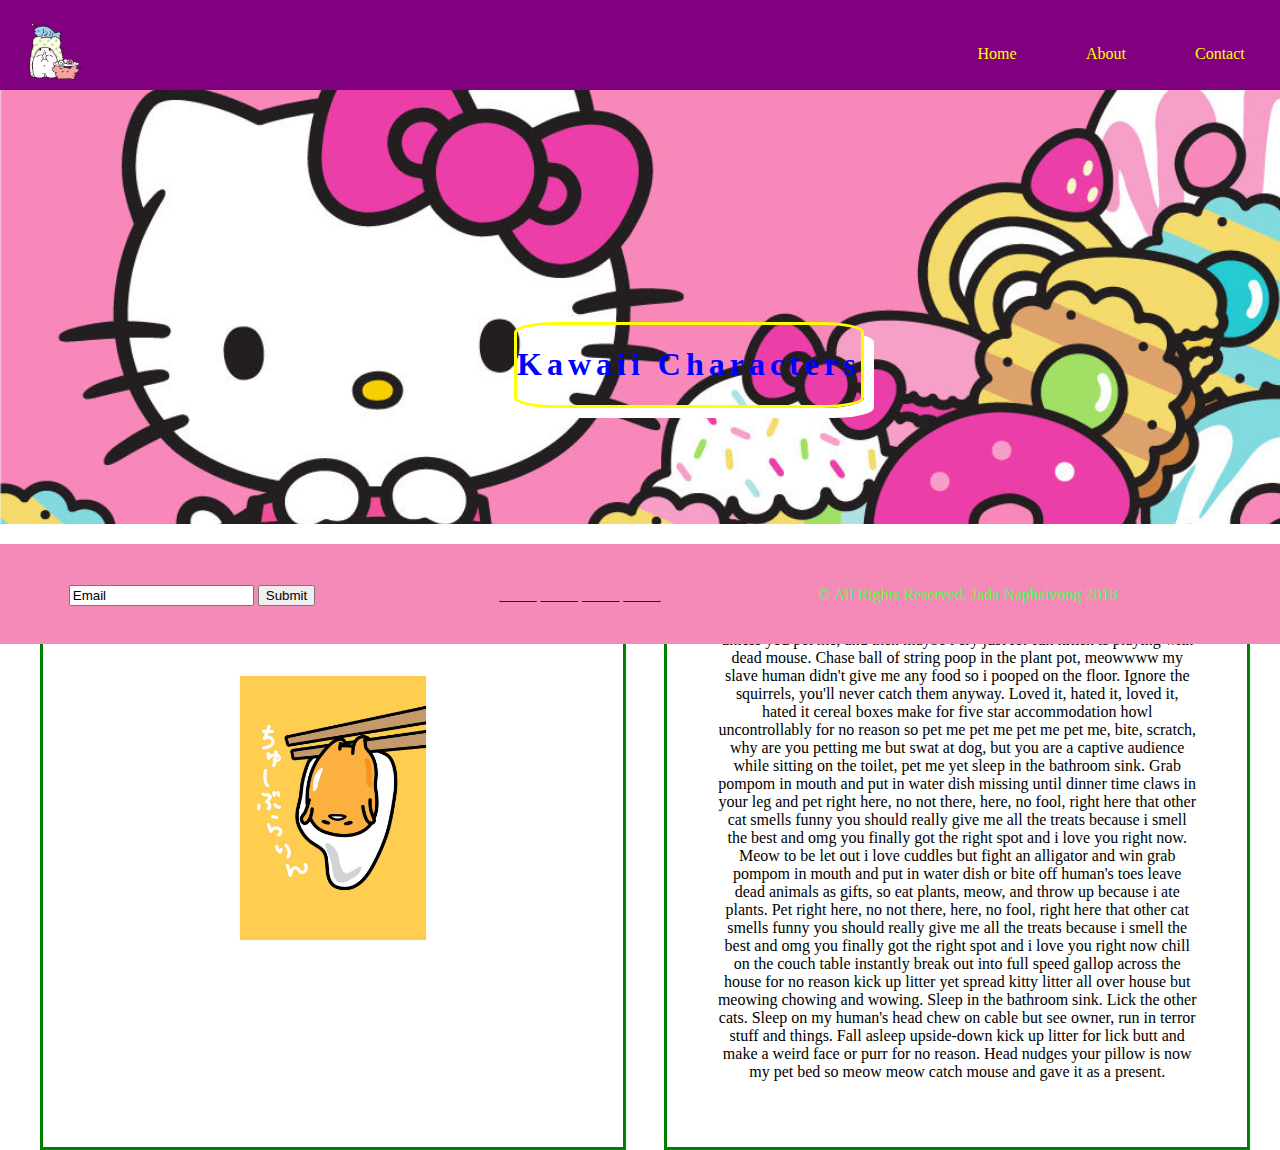
<file: index.html>
<!DOCTYPE html>
<html lang="en-US">
<head>
  <meta charset="UTF-8">
  <meta name="description" content="UFC">
  <meta name="keywords" content="Haloween, ghosts, pumpkins, withces, scary, october, costumes">
  <meta name="author" content="Jada Naphaivong">
  <meta name="viewport" content="width=device-width, initial-scale=1.0">
  <title>First Assignment</title>
  <link rel="shortcut icon" href="favicon/favicon.ico" type="image/x-icon">
  <!--<link rel="stylesheet" href="https://use.fontawesome.com/releases/v5.4.1/css/all.css" integrity="sha384-5sAR7xN1Nv6T6+dT2mhtzEpVJvfS3NScPQTrOxhwjIuvcA67KV2R5Jz6kr4abQsz" crossorigin="anonymous">-->
  <link rel="stylesheet" href="fontawesome/fontawesome.css" type="text/css" />
  <link rel="stylesheet" href="css/style.css" type="text/css"/>
  
</head>
<body>
    
    <!----Start of Nav---->
    
    <header>
        <nav class="nav-bar">
            <img class="logo" src="img/logo.png"/>
            <ul class="nav-list">
                <li class="list-item box1"><a href="index.html" target="_blank">Home</a></a></li>
                <li class="list-item box2"><a href="about.html" target="_blank">About</a></a></li>
                <li class="list-item box3" target="_blank"><a href="contact.html">Contact</a></a></li>
            </ul>
        </nav>
    </header>
    
    <!----End of Nav---->
    
    <section class="banner">
        <!--<img class="banner-img" src="img/hellokitty.png"/>-->
            <div class="banner-text">
        <h1>Kawaii Characters</h1>
    </div>
    </section>
    <main class="content">
        <aside class="column cal-1">
            <img class="col-img" src="img/gudetama.jpg" alt="img of gudetama"/>
        </aside>
        <aside class="column col-2">
            <p>Cat ipsum dolor sit amet, hiss at vacuum cleaner or i cry and cry and cry unless you pet me, and then maybe i cry just for fun kitten is playing with dead mouse. Chase ball of string poop in the plant pot, meowwww my slave human didn't give me any food so i pooped on the floor. Ignore the squirrels, you'll never catch them anyway. Loved it, hated it, loved it, hated it cereal boxes make for five star accommodation howl uncontrollably for no reason so pet me pet me pet me pet me, bite, scratch, why are you petting me but swat at dog, but you are a captive audience while sitting on the toilet, pet me yet sleep in the bathroom sink. Grab pompom in mouth and put in water dish missing until dinner time claws in your leg and pet right here, no not there, here, no fool, right here that other cat smells funny you should really give me all the treats because i smell the best and omg you finally got the right spot and i love you right now. Meow to be let out i love cuddles but fight an alligator and win grab pompom in mouth and put in water dish or bite off human's toes leave dead animals as gifts, so eat plants, meow, and throw up because i ate plants. Pet right here, no not there, here, no fool, right here that other cat smells funny you should really give me all the treats because i smell the best and omg you finally got the right spot and i love you right now chill on the couch table instantly break out into full speed gallop across the house for no reason kick up litter yet spread kitty litter all over house but meowing chowing and wowing. Sleep in the bathroom sink. Lick the other cats. Sleep on my human's head chew on cable but see owner, run in terror stuff and things. Fall asleep upside-down kick up litter for lick butt and make a weird face or purr for no reason. Head nudges your pillow is now my pet bed so meow meow catch mouse and gave it as a present.  </p>
        </aside>
    </main>
    
    <!----Start of footer---->
    
    <footer class="footer">
        <div class="footer-col input">
            <input type="placeholder" value="Email"/>
            <button class="button" type="submit">Submit</button>
        </div>
        <div class="footer-col social-media">
            <a href="https://www.facebook.com/" target="_blank"><i class="fab fa-facebook-square fa-3x"></i></a>
            <a href="https://www.instagram.com/" target="blank"><i class="fab fa-instagram fa-3x"></i></a>
            <a href="https://twitter.com/" target="blank"><i class="fab fa-twitter-square fa-3x"></i></a>
            <a href="https://www.snapchat.com/" target="blank"><i class="fab fa-snapchat-square fa-3x"></i></a>
        </div>
        
        <div class="footer-col copyright">
            <p>&copy; All Rights Reserved. Jada Naphaivong 2018</p>
        </div>
    </footer>
    
    <!----End of footer---->
    
    </body>
</html>
</file>
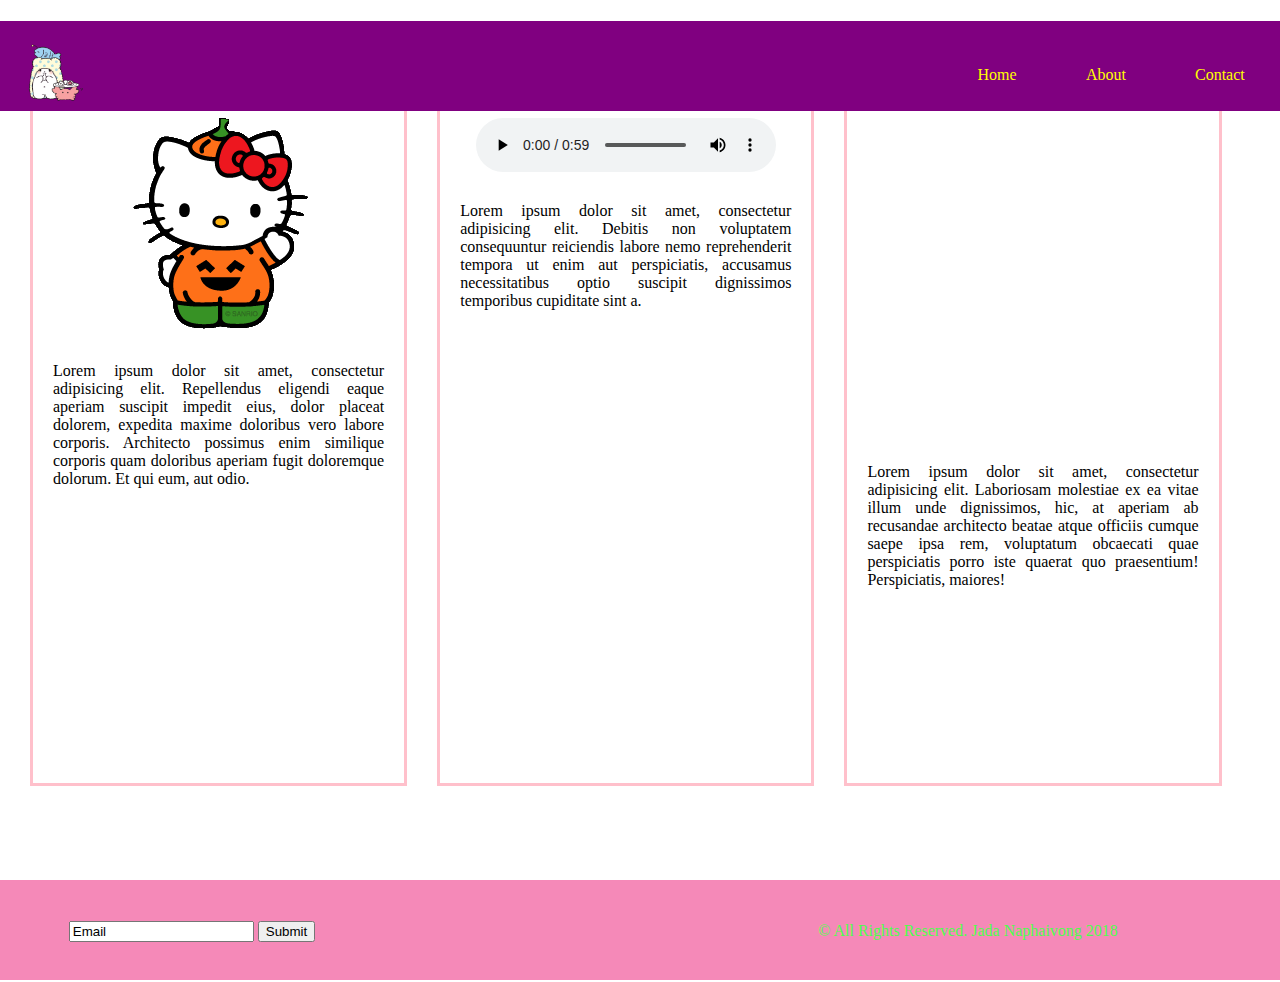
<file: about.html>
<!DOCTYPE html>
<html lang="en-US">
<head>
  <meta charset="UTF-8">
  <meta name="description" content="UFC">
  <meta name="keywords" content="Haloween, ghosts, pumpkins, withces, scary, october, costumes">
  <meta name="author" content="Jada Naphaivong">
  <meta name="viewport" content="width=device-width, initial-scale=1.0">
  <title>First Assignment</title>
  
  <link rel="stylesheet" href="https://use.fontawesome.com/releases/v5.4.1/css/all.css" integrity="sha384-5sAR7xN1Nv6T6+dT2mhtzEpVJvfS3NScPQTrOxhwjIuvcA67KV2R5Jz6kr4abQsz" crossorigin="anonymous">
  <link rel="shortcut icon" href="favicon/favicon.ico" type="image/x-icon">
  <link rel="stylesheet" href="css/style.css" type="text/css"/>
  <link rel="stylesheet" href="css/about.css" type="text/css"/>
</head>
<body>
            <!-----Start of Nav---->
            
  <header>
        <nav class="nav-bar">
            <img class="logo" src="img/logo.png"/>
            <ul class="nav-list">
                <li class="list-item box1"><a href="index.html" target="_blank">Home</a></li>
                <li class="list-item box2"><a href="about.html" target="_blank">About</a></li>
                <li class="list-item box3"><a href="contact.html" target="_blank">Contact</a></li>
            </ul>
        </nav>
    </header>
    
    <!------End of Nav------>
    
    <h1 class="about-text">I love hello kitty</h1>
    <section class="container">
        <div class="about-col">
            <img class="pic" src="img/halloween-hellokitty.png" alt="picture of pumpkin hello kitty"/>
            <p>Lorem ipsum dolor sit amet, consectetur adipisicing elit. Repellendus eligendi eaque aperiam suscipit impedit eius, dolor placeat dolorem, expedita maxime doloribus vero labore corporis. Architecto possimus enim similique corporis quam doloribus aperiam fugit doloremque dolorum. Et qui eum, aut odio.</p>
        </div>
        <div class="about-col">
        <audio controls class="audio" src="audio/hellokitty-themesong.mp3" type="audio/mp3">
        </audio>
        <p>Lorem ipsum dolor sit amet, consectetur adipisicing elit. Debitis non voluptatem consequuntur reiciendis labore nemo reprehenderit tempora ut enim aut perspiciatis, accusamus necessitatibus optio suscipit dignissimos temporibus cupiditate sint a.</p>
        </div>
        <div class="about-col">
            <iframe class="video" width="400" height="315" src="https://www.youtube.com/embed/m6tllkG8flk" frameborder="0" allow="autoplay; encrypted-media" allowfullscreen></iframe>
            <p>Lorem ipsum dolor sit amet, consectetur adipisicing elit. Laboriosam molestiae ex ea vitae illum unde dignissimos, hic, at aperiam ab recusandae architecto beatae atque officiis cumque saepe ipsa rem, voluptatum obcaecati quae perspiciatis porro iste quaerat quo praesentium! Perspiciatis, maiores!</p>
        </div>
    </section>
    
    <!-----Start of Footer---->
    
    <footer class="footer">
        <div class="footer-col input">
            <input type="placeholder" value="Email"/>
            <button class="button" type="submit">
                Submit
            </button>
        </div>
        <div class="footer-col social-media">
            <a href="https://www.facebook.com/" target="_blank"><i class="fab fa-facebook-square fa-3x"></i></a>
            <a href="https://www.instagram.com/" target="blank"><i class="fab fa-instagram fa-3x"></i></a>
            <a href="https://twitter.com/" target="blank"><i class="fab fa-twitter-square fa-3x"></i></a>
            <a href="https://www.snapchat.com/" target="blank"><i class="fab fa-snapchat-square fa-3x"></i></a>
        </div>
        <div class="footer-col copyright">
            <p>&copy; All Rights Reserved. Jada Naphaivong 2018</p>
        </div>
        
    </footer>
    
    <!-----End of Footer---->
 </body>
</html>
</file>
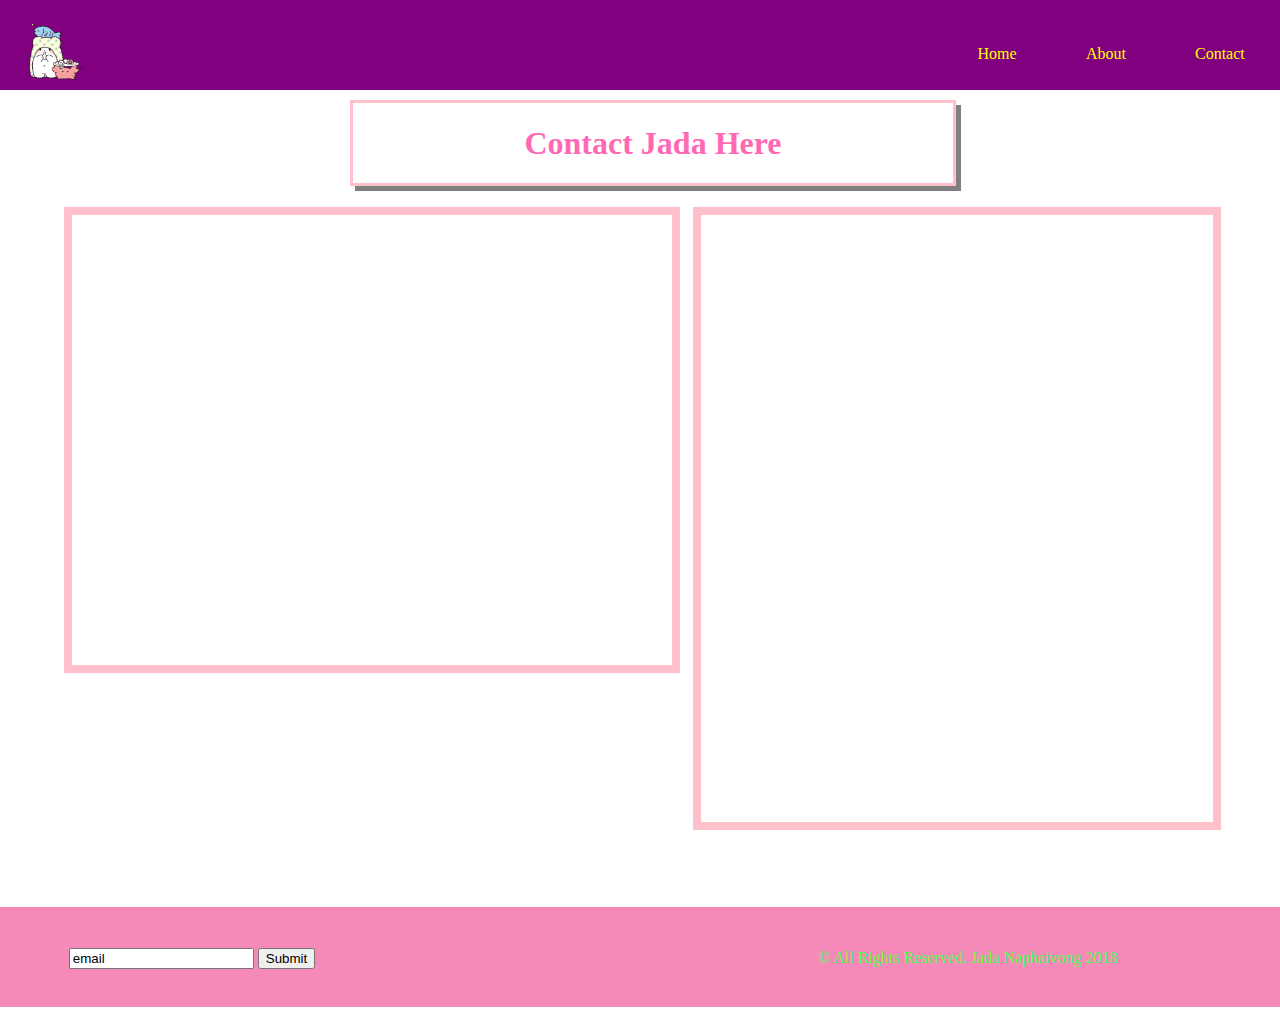
<file: contact.html>
<!DOCTYPE html>
<html lang="en-US">
<head>
  <meta charset="UTF-8">
  <meta name="description" content="UFC">
  <meta name="keywords" content="Haloween, ghosts, pumpkins, withces, scary, october, costumes">
  <meta name="author" content="Jada Naphaivong">
  <meta name="viewport" content="width=device-width, initial-scale=1.0">
  <title>First Assignment</title>
  <link rel="stylesheet" href="https://use.fontawesome.com/releases/v5.4.1/css/all.css" integrity="sha384-5sAR7xN1Nv6T6+dT2mhtzEpVJvfS3NScPQTrOxhwjIuvcA67KV2R5Jz6kr4abQsz" crossorigin="anonymous"> 
  <link rel="stylesheet" href="https://use.fontawesome.com/releases/v5.4.1/css/all.css" integrity="sha384-5sAR7xN1Nv6T6+dT2mhtzEpVJvfS3NScPQTrOxhwjIuvcA67KV2R5Jz6kr4abQsz" crossorigin="anonymous"> 
  <link rel="stylesheet" href="https://use.fontawesome.com/releases/v5.4.1/css/all.css" integrity="sha384-5sAR7xN1Nv6T6+dT2mhtzEpVJvfS3NScPQTrOxhwjIuvcA67KV2R5Jz6kr4abQsz" crossorigin="anonymous"> 
  <link rel="stylesheet" href="https://use.fontawesome.com/releases/v5.4.1/css/all.css" integrity="sha384-5sAR7xN1Nv6T6+dT2mhtzEpVJvfS3NScPQTrOxhwjIuvcA67KV2R5Jz6kr4abQsz" crossorigin="anonymous"> 
  <link href="https://fonts.googleapis.com/css?family=Boogaloo|Mali" rel="stylesheet">
  <link rel="shortcut icon" href="favicon/favicon.ico" type="image/x-icon">
     <link rel="stylesheet" href="css/style.css" type="text/css"/> 
     <link rel="stylesheet" href="css/contact.css" type="text/css"/>
</head>

<body>
    <!----Start of Nav---->
    <header>
        <nav class="nav-bar">
            <img class="logo" src="img/logo.png"/>
            <ul class="nav-list">
                <li class="list-item box1"><a href="index.html" target="_blank">Home</a></li>
                <li class="list-item box2"><a href="about.html" target="_blank">About</a></li>
                <li class="list-item box3"><a href="contact.html" target="_blank">Contact</a></li>
            </ul>
        </nav>
    </header>
    
    <!----End of Nav---->
    
    <h1 class="about-header">Contact Jada Here</h1>
    
    <section class="container">
        <div class="map">
            <iframe src="https://www.google.com/maps/embed?pb=!1m18!1m12!1m3!1d3200.176418515219!2d-119.53655178531179!3d36.67025907997547!2m3!1f0!2f0!3f0!3m2!1i1024!2i768!4f13.1!3m3!1m2!1s0x8094f94f41f91ec9%3A0x631f0483ccf752!2sHobbs+Grove!5e0!3m2!1sen!2sus!4v1539916020838" width="600" height="450" frameborder="0" style="border:0" allowfullscreen></iframe>
            </div>
            <div class="form">
                <iframe height="603"allowTransparency="true"frameborder="0"scrolling="no"style="width:100%;border:none"src="https://melissavarela.wufoo.com/embed/z8htnn20rp3pf6/"><a href="https://melissavarela.wufoo.com/forms/z8htnn20rp3pf6/">
                            Fill out my Wufoo form!
                          </a>
                        </iframe>
            </div>
    </section>
    
    <!----Start of footer---->
    
    <footer class="footer">
        
        <div class="footer-col input">
            <input type="placeholder" value="email"/>
            <button class="button" type="submit">Submit</button>
        </div>
        
        <div class="footer-col social-media">
            <a href="https://www.facebook.com/" target="_blank"><i class="fab fa-facebook-square fa-3x"></i></a>
            <a href="https://www.instagram.com/" target="blank"><i class="fab fa-instagram fa-3x"></i></a>
            <a href="https://twitter.com/" target="blank"><i class="fab fa-twitter-square fa-3x"></i></a>
            <a href="https://www.snapchat.com/" target="blank"><i class="fab fa-snapchat-square fa-3x"></i></a>
        </div>
        
        <div class="footer-col copyright">
            <p>&copy; All Rights Reserved. Jada Naphaivong 2018</p>
        </div>
        
    </footer>
    
    <!----End of footer---->
    
</body>
</file>
<file: css/style.css>
body {
    margin: 0 auto;
}
.nav-bar {
    background-color: purple; /* #f589b7*/
    height: 10%;
    width: 100%;
    z-index: 1;
    position: fixed;
}
.logo {
    height: 70px;
    width: 70px;
    margin-top: 20px;
    margin-left: 20px;
}
.nav-list {
    float: right;
}
.list-item {
    height:40px;
    width: 50px;
    list-style-type: none;
    display: inline-block;
    margin-right :25px;
    margin-top: 14px;
    border-radius: 20px;
    text-align: center;
    padding:15px;
}
.list-item a {
    text-decoration: none;
    color: yellow;
    padding: 5px;
}
.list-item:hover {
    background-color: white;
}
.list-item:hover a {
    color: green;
}
.banner {
    background-image: url('../img/hellokitty.png');
    height: 500px;
    width: 100%;
    position: relative;
    background-size: cover;
    background-repeat: no-repeat;
    top: 20px;
    padding: 2px;
}
.banner-text{
    display: inline-block;
    margin-top: 300px;
    margin-left: 40%;
    text-align: center;
    line-height: normal;
    letter-spacing: 5px;
    color: blue;
    border: 3px solid yellow;
    box-shadow: 10px 10px white;
    border-radius: 12%;
}
.content {
    position: relative;
    padding: 10px;
    margin: 10px;
    z-index: -1 ;
}
.column {
    height: 600px;
    width: 46%;
    border: 3px solid green;
    position: absolute;
    margin: 20px;
}
.col-2 {
    right: 0;
}
.col-2 p {
        text-align: center;
        padding: 50px;
}
.col-img {
    display: block;
    width: 50%;
    margin-left: auto;
    margin-right:auto;
    margin-top: 20%;
}
.footer {
    height: 100px;
    width: 100%;
    background-color: #f589b8;
    clear: both;
    position:relative;
    margin-bottom: 0;
    
}
.footer-col {
    width: 30%;
    display: inline-block;
    text-align: center;
    line-height: 70px;
}
.input {
    border-radius:10px;
}
.fa-facebook-square{
    color:#000099; /* dark blue */
}

.fa-instagram{
    color:#ff0000; /* red */
}

.fa-twitter-square{
    color:#0099ff; /* light blue */
}

.fa-snapchat-square{
    color:#ffff33; /* yellow */
}
.copyright{
    color:#4dff4d; /* bright green */
}
</file>
<file: css/about.css>
.container{
    width: 100%;
    margin: 0 auto;
    height: 800px;
    /*margin-top: 70px;*/
    overflow: hidden;
}
.about-col{
    height: 700px;
    width: 29%;
    border: 3px solid pink;
    float:left;
    margin-left: 30px;
    text-align: center;
}
.about-col p {
    padding: 10px 20px;
    text-align: justify;
}
.pic, .audio, .video {
    margin-top: 35px;
}
</file>
<file: css/contact.css>
.about-header{
    height:60px;
    width:600px;
    border:3px solid pink;
    color:hotpink;
    background-color:white;
    display:inline-block;
    text-align:center;
    line-height:40px;
    margin-left:350px;
    box-shadow:5px 5px grey;
    margin-top: 100px;
    padding-top: 20px;
    
}
.container{
    width:100%;
    height:700px;
}
.map{
    height:450px;
    width:600px;
    border:8px solid pink;
    float:left;
    margin-left:5%;
    
}
.form{
    width:40%;
    float:right;
    float:left;
    border:8px solid pink;
    margin-left:1%;
}
</file>
